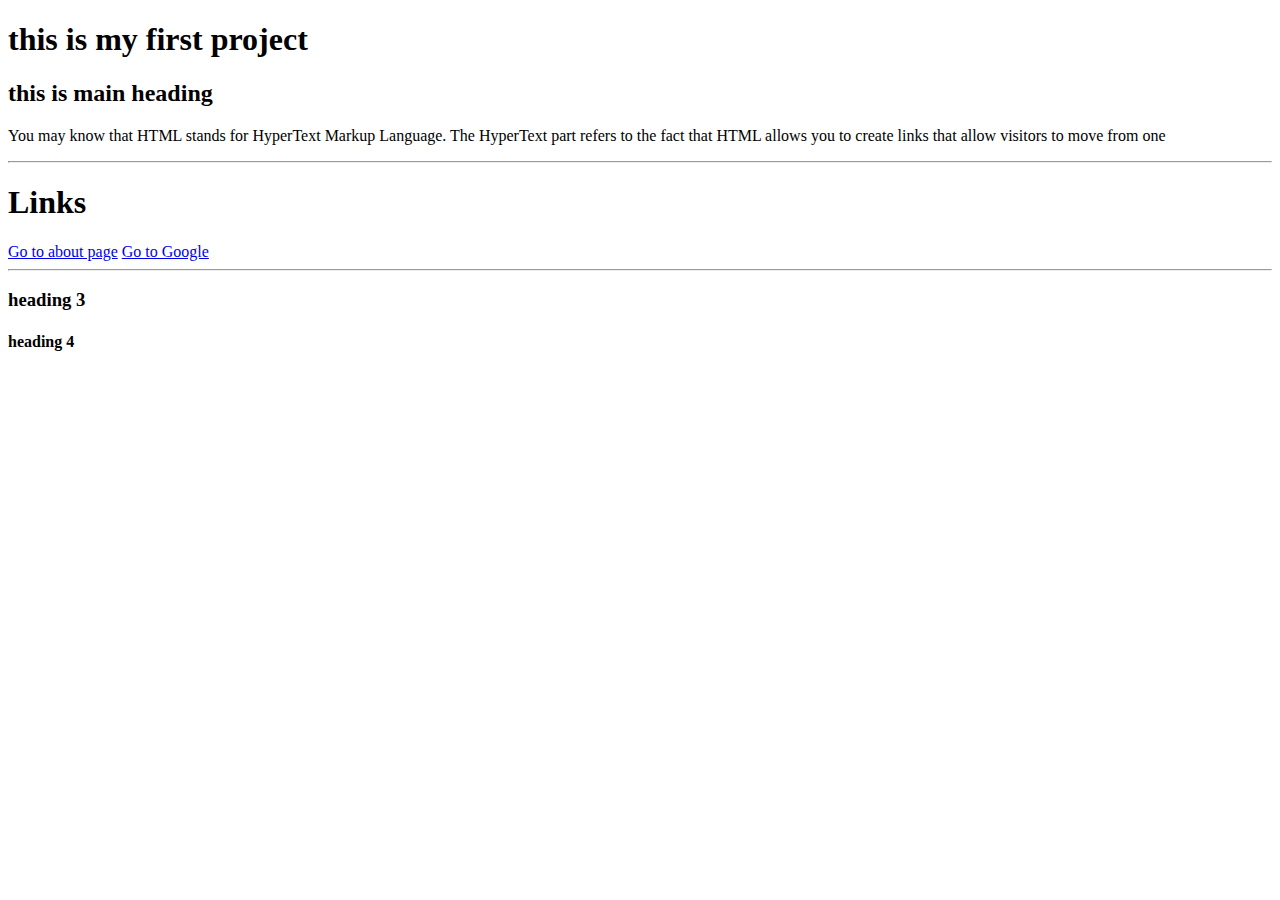
<file: class_2/index.html>
<!DOCTYPE html>
<html>
<head>
    <title> Home-first project</title>
</head>
<body>
    <h1 title="I am at seerath">this is my first project</h1>
    <h2 title="Heading 2">this is main heading</h2>
    <p>You may know that HTML 
        stands for HyperText Markup 
        Language. The HyperText part 
        refers to the fact that HTML 
        allows you to create links that 
        allow visitors to move from one</p>

        <hr />
        <h1>Links</h1>
        <a href="about.html">Go to about page</a>
        <a href="https://google.com"target="_blank">Go to Google</a>
        <hr />
        <h3 title="Heading 3">heading 3</h3>
        <h4>heading 4</h4>
    
</body>
</html>
</file>
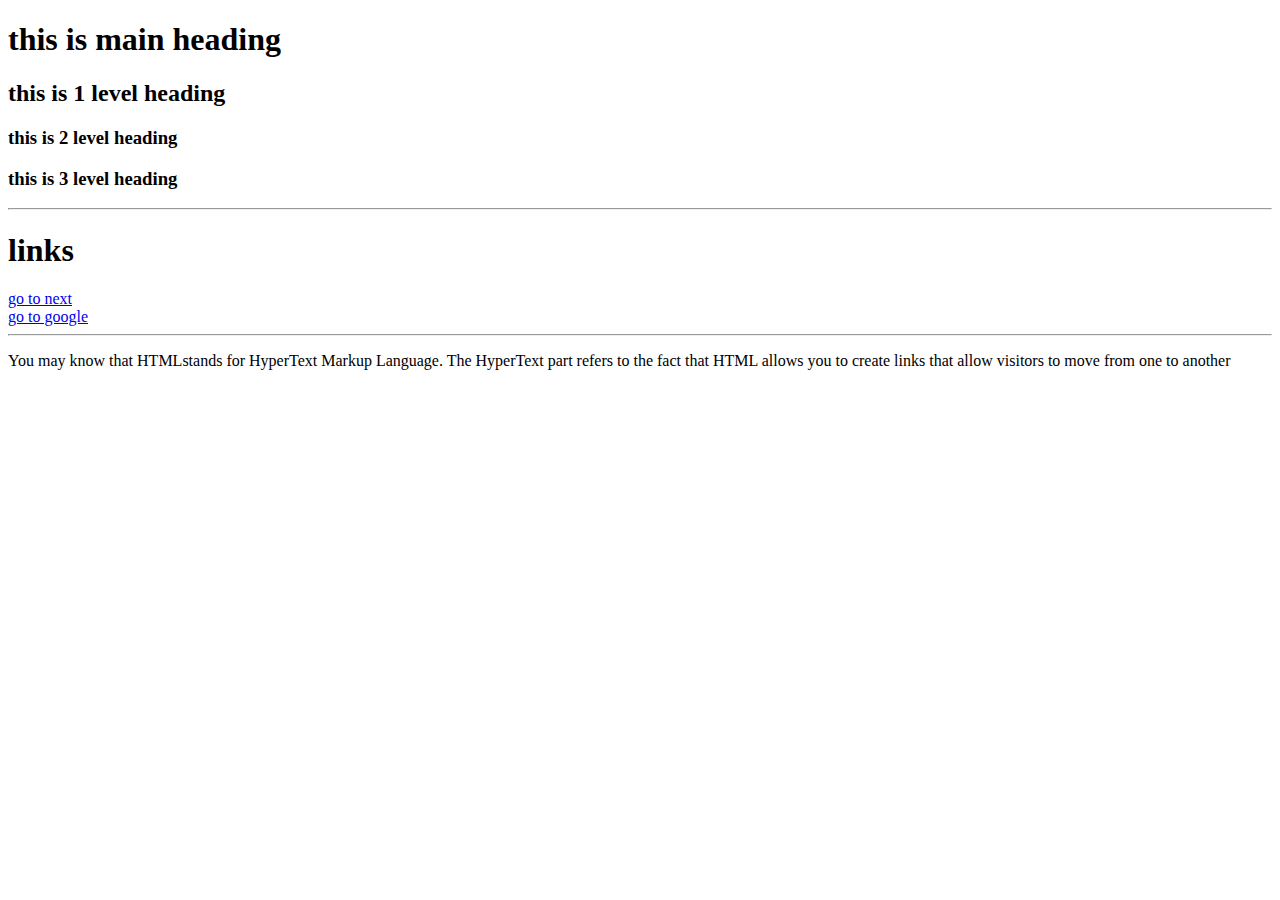
<file: class_3/index.html>
<!DOCTYPE html>
<html lang="en">
<head>
    <meta charset="UTF-8">
    <meta http-equiv="X-UA-Compatible" content="IE=edge">
    <meta name="viewport" content="width=device-width, initial-scale=1.0">
    <title>2nd practice</title>
</head>
<body><h1>this is main heading</h1>
    <h2>this is 1 level heading</h2>
    <h3>this is 2 level heading</h3>
    <h3>this is 3 level heading</h3>

    <hr />
<h1> links</h1>
<a href="next.html"target="_blank">go to next</a>
<br /><a href="https://google.com">go to google</a>
    <hr />
    <p>You may know that HTMLstands for HyperText Markup 
Language. The HyperText part refers to the fact that HTML 
allows you to create links that allow visitors to move
 from one to another</p>

    
</body>
</html>
</file>
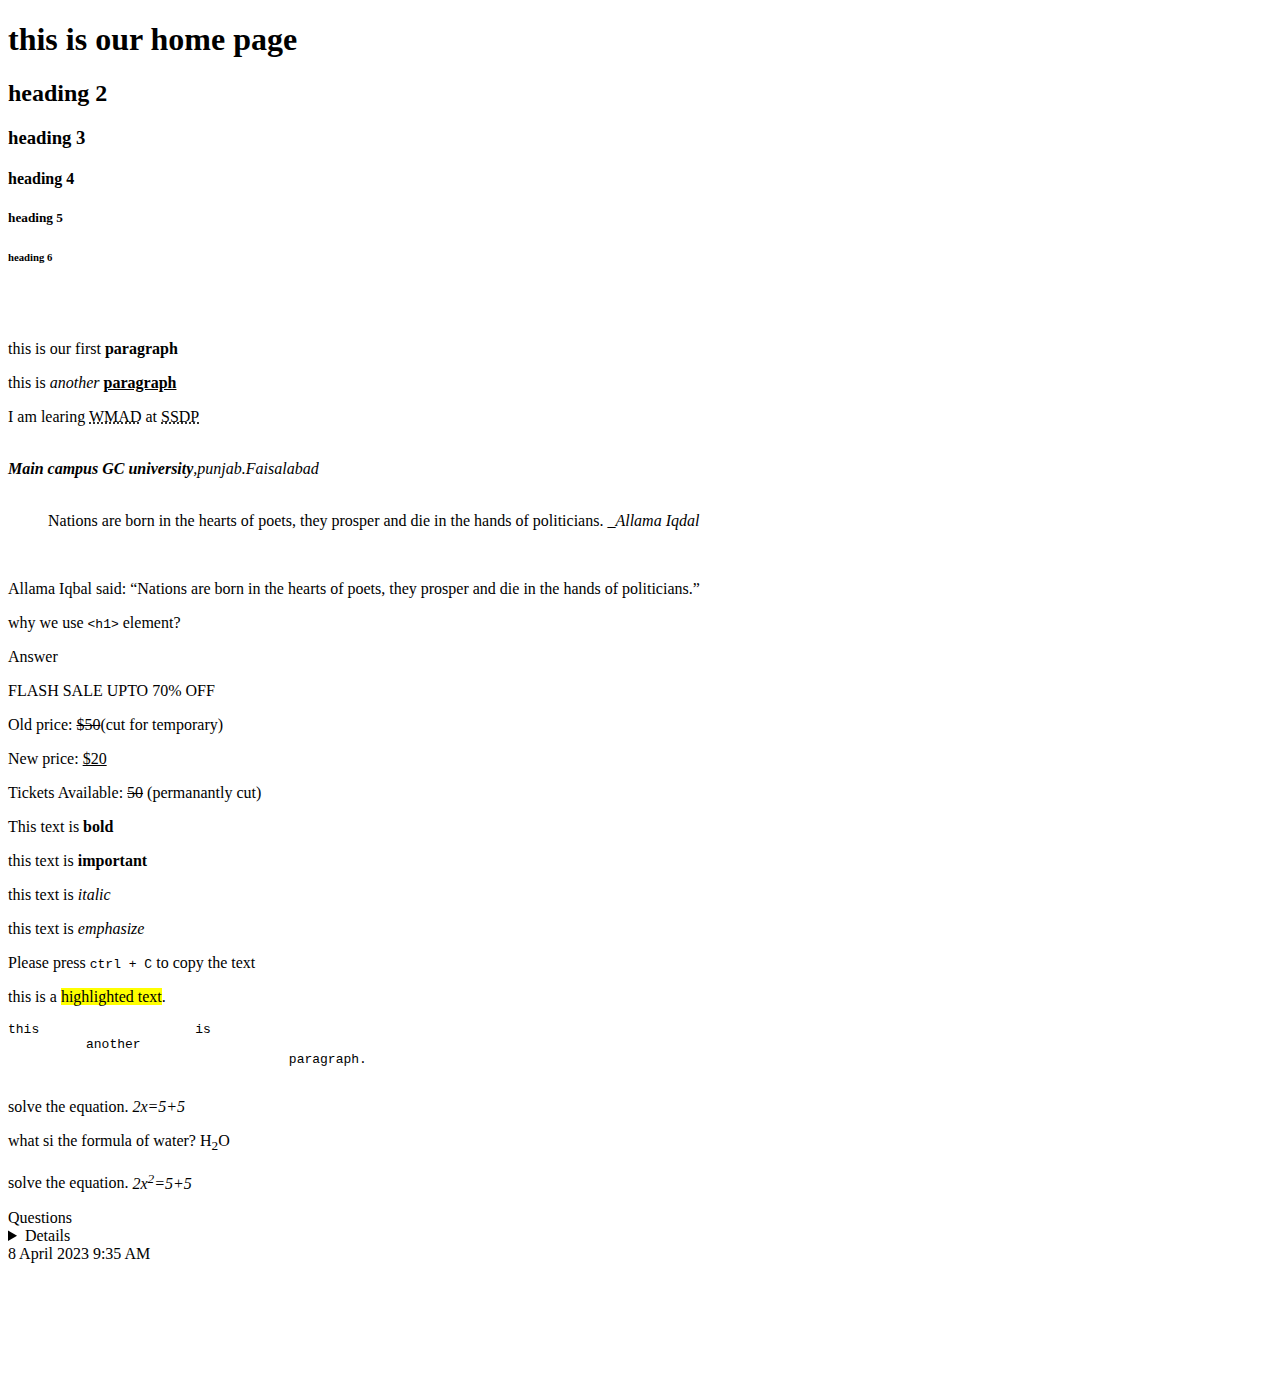
<file: class_4/index.html>
<!DOCTYPE html>
<html lang="en">
<head>
    <meta charset="UTF-8">
    <meta http-equiv="X-UA-Compatible" content="IE=edge">
    <meta name="viewport" content="width=device-width, initial-scale=1.0">
    <title>2 project</title>
</head>
<body>
    <h1>this is our home page</h1>
    <h2>heading 2</h2>
    <h3>heading 3</h3>
    <h4>heading 4</h4>
    <h5>heading 5</h5>
    <h6>heading 6</h6>
    <br />
    <br />
    <p>this is our first <b>paragraph</b></p>
    <p>this is <i>another</i> <u><b>paragraph</b></u></p>
    <p>I am learing <abbr title="web and mobile application development">WMAD</abbr> at <abbr title="Seerath skills development program">SSDP</abbr></p>
    <br />
    <address><b>Main campus GC university</b>,punjab.Faisalabad</address>
    <br />
    <blockquote>Nations are born in the hearts of poets, they prosper and die in the hands of politicians. <cite>_Allama Iqdal</cite></blockquote>
    <br />
    <p>Allama Iqbal said: <q>Nations are born in the hearts of poets, they prosper and die in the hands of politicians.</q></p>
    <p>why we use <code>&lt;h1&gt;</code> element?</p>
    <p>Answer</p>
    <p>FLASH SALE UPTO 70% OFF</p>
    <P>Old price: <del>$50</del>(cut for temporary)</P>
    <p>New price: <ins>$20</ins></p>
    <p>Tickets Available: <s>50</s> (permanantly cut) </p>
    <p>This text is <b>bold</b></p>
    <p>this text is <strong>important</strong></p>
    <p>this text is <i>italic</i></p>
    <p>this text is <em>emphasize</em></p>
    <p>Please press <kbd>ctrl + C</kbd> to copy the text</p>
    <p>this is a <mark>highlighted text</mark>.</p>
    <pre>this                    is            
          another                
                                    paragraph.
    </pre>
    <p>solve the equation. <var>2x=5+5</var></p>
    <p>what si the formula of water? H<sub>2</sub>O</p>
    <p>solve the equation. <var>2x<sup>2</sup>=5+5</var></p>
    <summary>Questions</summary>
    <details>Answers</details>

    <time>8 April 2023 9:35 AM</time>
    <br />
    <br />
    <br />
    <br />
    <br />
    <br />
    <br />
    <br />

</body>
</html>
</file>
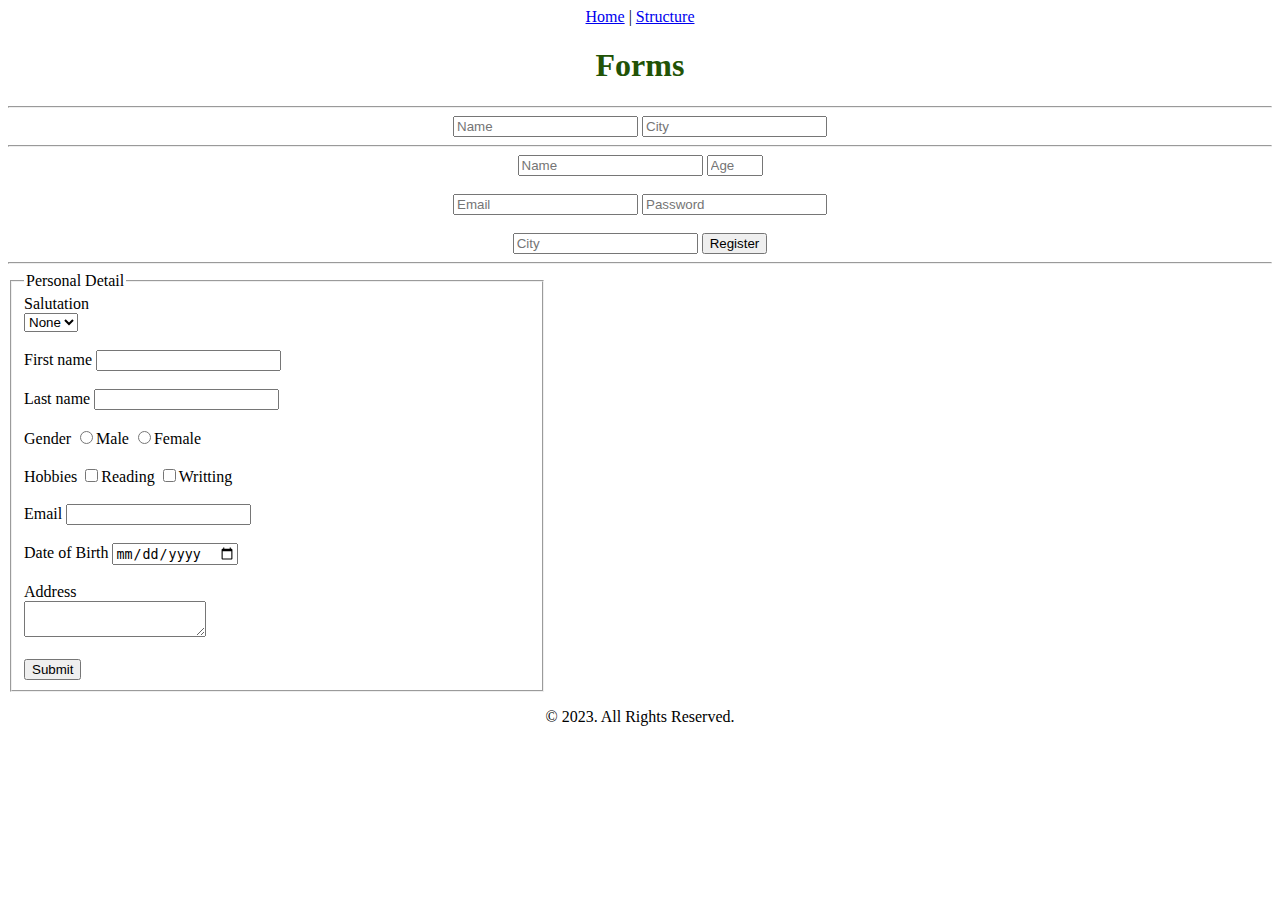
<file: class_5/index.html>
<!DOCTYPE html>
<html lang="en">

<head>
    <meta charset="UTF-8">
    <meta http-equiv="X-UA-Compatible" content="IE=edge">
    <meta name="viewport" content="width=device-width, initial-scale=1.0">
    <title>html forms</title>
</head>

<body>
    <header>
        <nav style="text-align: center;">
        <a href="index.html">Home</a> |
        <a href="structure.html">Structure</a>
        </nav>
    </header>
    <main>
        <h1 style="text-align: center;color: rgb(34, 83, 6);">Forms</h1>
     <hr />
     <form style="text-align: center;">
        <input type="text" placeholder="Name">
        <input type="text" placeholder="City">
     </form>
     <hr />
     <form style="text-align: center;">
        <input type="text" placeholder="Name" name="full name">
        <input type="number" placeholder="Age" min="12" max="22">
        <br><br>
        <input type="email" placeholder="Email" required name="Email">
        <input type="password" placeholder="Password" minlength="6" maxlength="12" name="password">
        <br><br>
        <input type="text" placeholder="City" name="city">
        <input type="submit" value="Register">
        <hr>

     </form>

     <fieldset style="width: 40%;">
        <legend>Personal Detail</legend>
        <form>
            <label for="salutation">Salutation</label><br>
            <select name="salutation" id="salutation">
                <option value="none">None</option>
                <option value="mr">Mr</option>
                <option value="ms">Ms</option>
                <option value="mrs">Mrs</option>
            </select>
            <br><br>

            <label for="first name">First name</label>
            <input type="text" name="first name" id="first name">
            <br><br>

            <label for="last name">Last name</label>
            <input type="text" name="last name" id="last name">
            <br><br>

            <label for="">Gender</label>
            <input type="radio" name="gender" value="male" id="male"><label for="male">Male</label>
            <input type="radio" name="gender" value="female" id="female"><label for="female">Female</label>
            <br><br>

            <label for="">Hobbies</label>
            <input type="checkbox" name="hobbies" value="reading" id="readinghobby"><label for="readinghobby">Reading</label>
            <input type="checkbox" name="hobbies" value="writting" id="writtinghobby"><label for="writtinghobby">Writting</label>
            <br><br>
            
            <label for="email">Email</label>
            <input type="email" name="email" id="email">
            <br><br>

            <label for="dob">Date of Birth</label>
            <input type="date" name="dob" id="dob">
            <br><br>

            <label for="address">Address</label><br>
            <textarea name="address" id="address"></textarea>
            <br><br>

            <input type="submit">

        </form>
    </fieldset>

    </main>

    <footer>
        <p style="text-align: center;">&COPY; 2023. All Rights Reserved.</p>
    </footer>
</body>

</html>
</file>
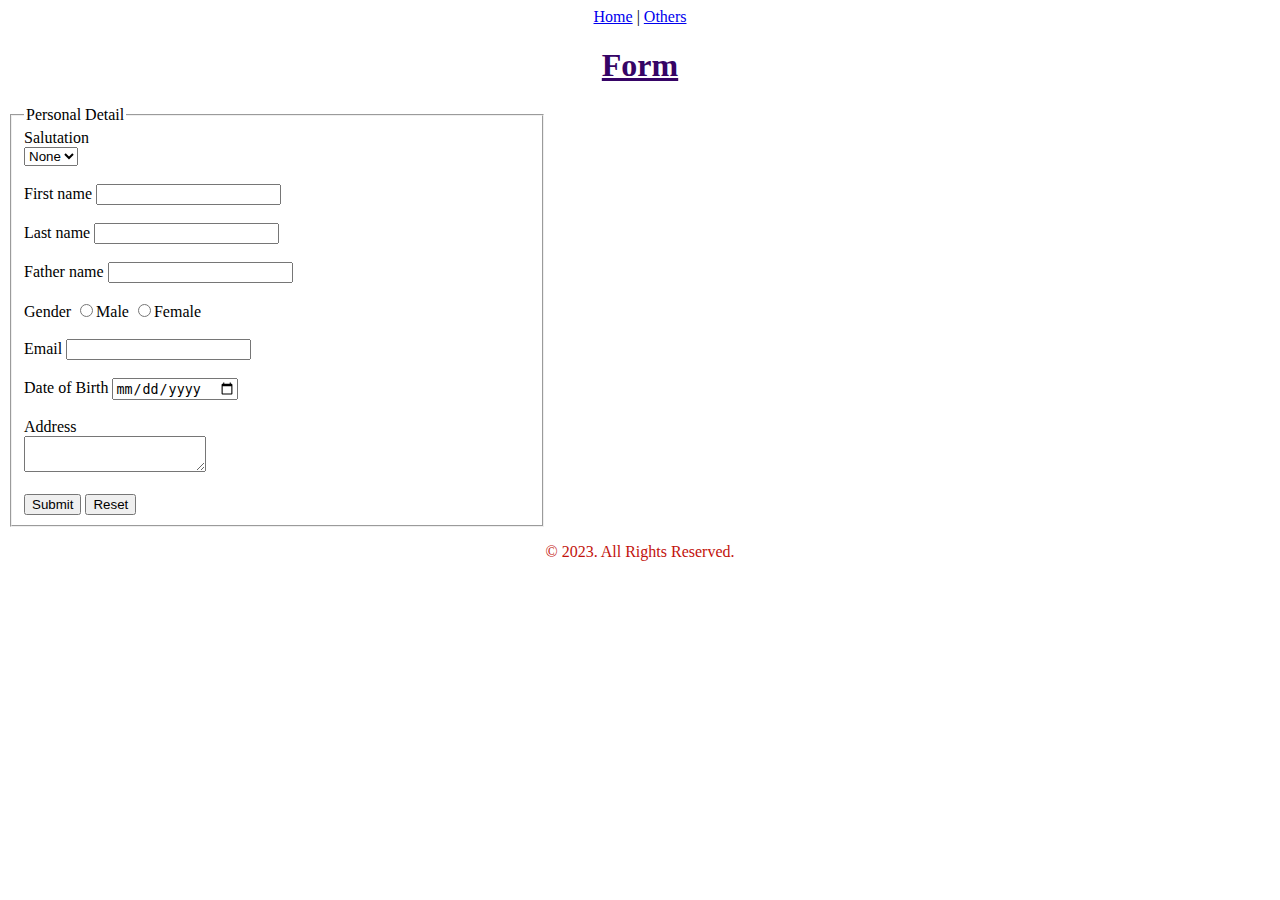
<file: class_6/index.html>
<!DOCTYPE html>
<html lang="en">
<head>
    <meta charset="UTF-8">
    <meta http-equiv="X-UA-Compatible" content="IE=edge">
    <meta name="viewport" content="width=device-width, initial-scale=1.0">
    <title>Home_Form</title>
</head>
<body>
    <header>
        <nav style="text-align: center;">
            <a href="index.html">Home</a> | 
            <a href="other.html">Others</a>
        </nav>
    </header>

    <main>
        <h1 style="text-align: center;color: rgb(54, 4, 102);"><u>Form</u></h1>
        <fieldset style="width: 40%;">
            <legend>Personal Detail</legend>
            <form>
                <label for="salutation">Salutation</label><br />
                <select name="salutation" id="salutation">
                    <option value="none">None</option>
                    <option value="mr">Mr</option>
                    <option value="ms">Ms</option>
                    <option value="mrs">Mrs</option>
                </select>
                <br><br>

                <label for="first name">First name</label>
                <input type="text" name="first name" id="first name">
                <br><br>

                <label for="last name">Last name</label>
                <input type="text" name="last name" id="last name">
                <br /><br />

                <label for="father name">Father name</label>
                <input type="text" name="father name" id="father name">
                <br /><br />

                <label>Gender</label>
                <input type="radio" name="gender" id="male"><label for="male">Male</label>
                <input type="radio" name="gender" id="female"><label for="female">Female</label>
                <br /><br />

                <label for="email">Email</label>
                <input type="email" name="email" id="email">
                <br /><br />

                <label for="dob">Date of Birth</label>
                <input type="date" name="dob" id="dob">
                <br /><br />

                <label for="address">Address</label><br>
                <textarea name="address" id="address"></textarea>
                <br><br>

                <input type="submit">
                <input type="submit" value="Reset">


            </form>
        </fieldset>
    </main>

    <footer>
        <p style="text-align: center;color: rgb(194, 18, 12);">&copy; 2023. All Rights Reserved.</p>
    </footer>
</body>
</html>
</file>
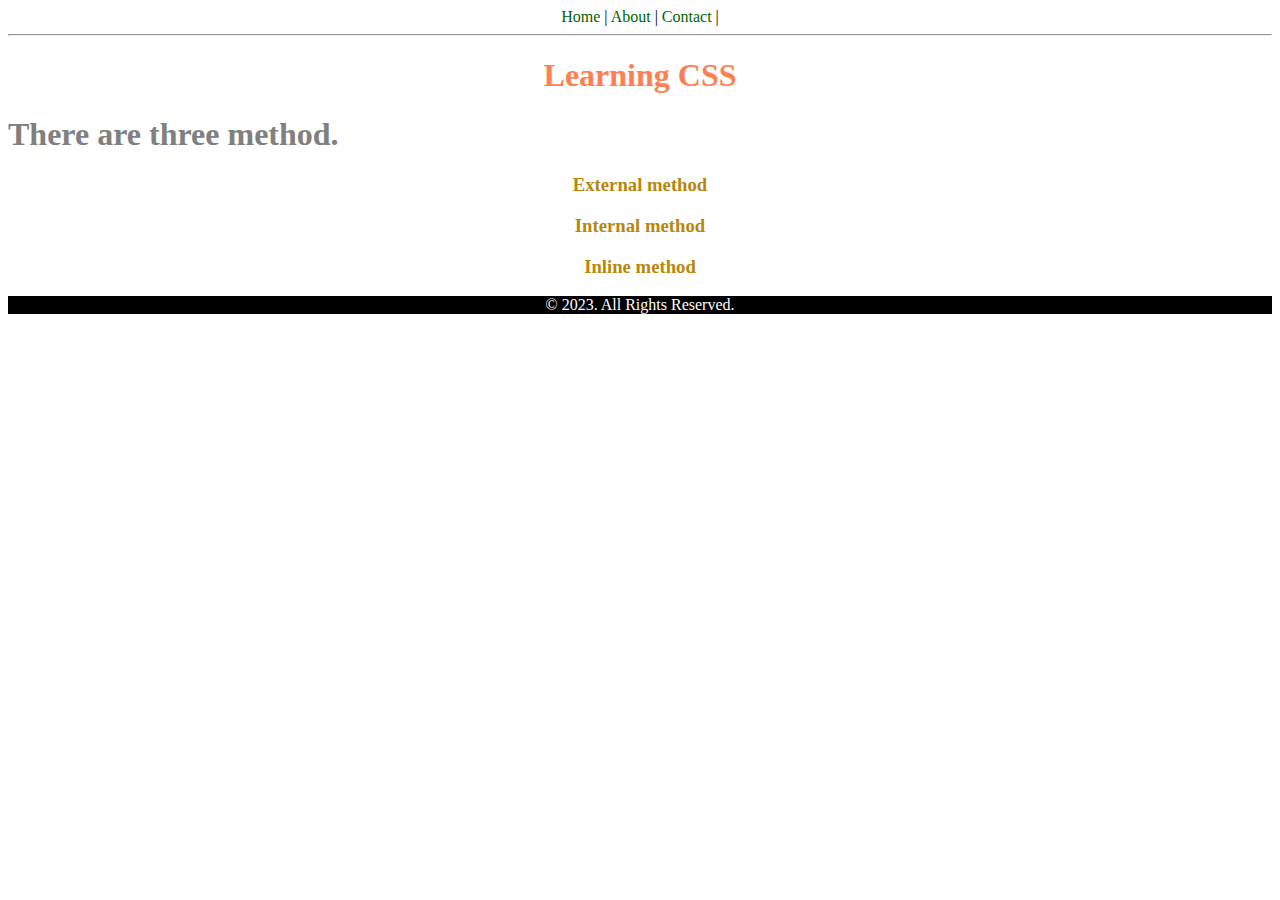
<file: class_7/index.html>
<!DOCTYPE html>
<html lang="en">
<head>
    <meta charset="UTF-8">
    <meta http-equiv="X-UA-Compatible" content="IE=edge">
    <meta name="viewport" content="width=device-width, initial-scale=1.0">
    <title>home</title>
    <style>
        a{
            text-decoration: none;
            color: darkgreen;
            }
        h1{
            color: grey
        }
        h3{
            color: darkgoldenrod;
            text-align: center;
        }

    </style>
</head>
<body>
    <!--starting header section-->
    <header>
        <nav style="text-align: center;">
            <a href="index.html">Home</a> |
            <a href="about.html">About</a> |
            <a href="contact.html">Contact</a> | 
            <hr />
        </nav>
    </header>
    <main>
        <!--starting main section-->
        <h1 style="color: coral;text-align: center;">Learning CSS</h1>
        <h1>There are three method.</h1>
        <h3>External method</h3>
        <h3>Internal method</h3>
        <h3>Inline method</h3>

        
    </main>
    <footer>
        <!--satrting footer section-->
        <p style="background-color: black;color: white;text-align: center;">&copy; 2023. All Rights Reserved.</p>
    </footer>
</body>
</html>
</file>
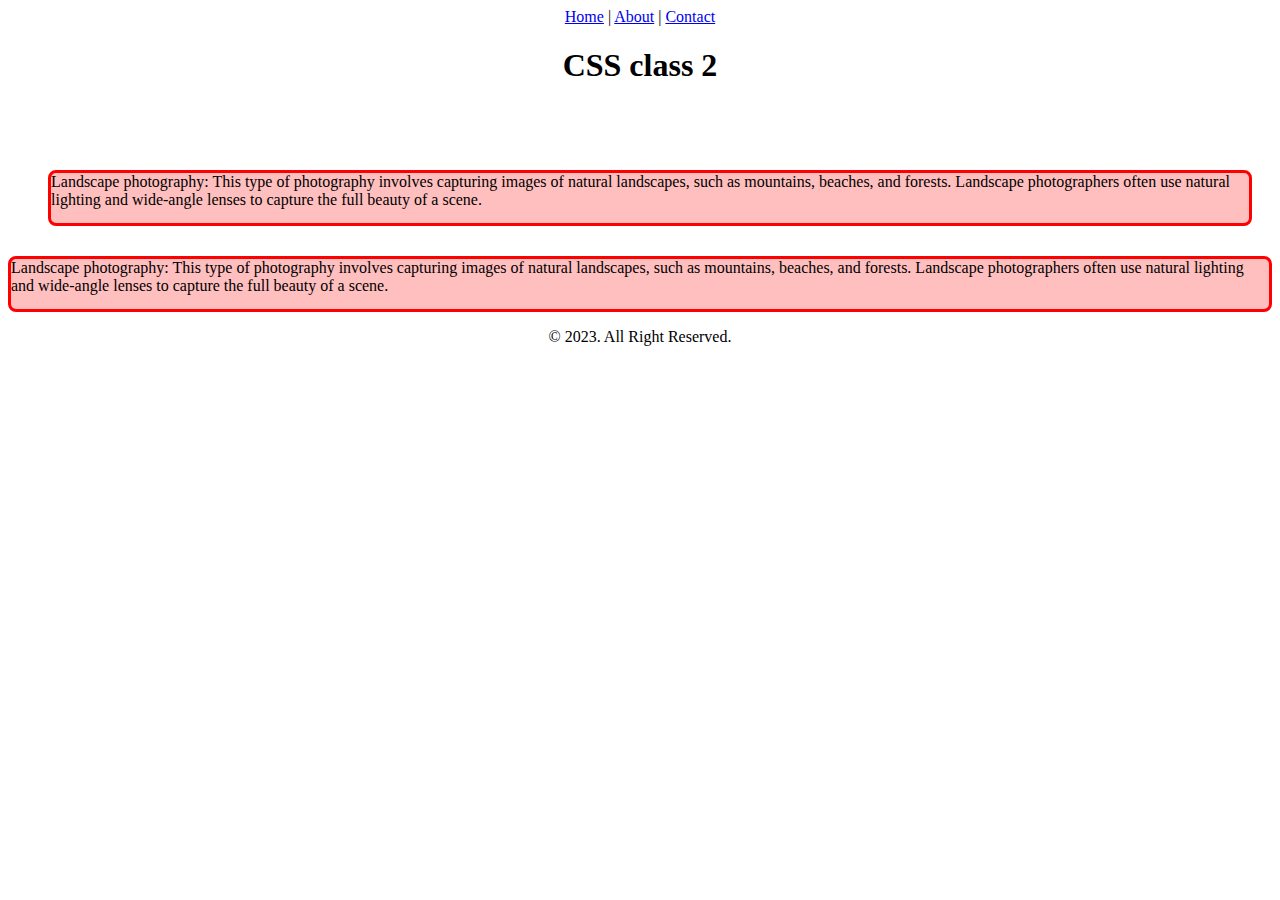
<file: class_8/index.html>
<!DOCTYPE html>
<html lang="en">
<head>
    <meta charset="UTF-8">
    <meta http-equiv="X-UA-Compatible" content="IE=edge">
    <meta name="viewport" content="width=device-width, initial-scale=1.0">
    
<link rel="stylesheet" href="styles/style.css">

    <title>css project 2</title>
</head>
<body>
    <header>
        <nav>
            <a href="index.html">Home</a> | 
            <a href="about.html">About</a> | 
            <a href="contact.html">Contact</a>
        </nav>
    </header>

    <main>
        <h1>CSS class 2</h1><br><br><br>
        <div class="box box1">
            Landscape photography: This type of photography involves capturing images of natural landscapes, such as mountains, beaches, and forests. Landscape photographers often use natural lighting and wide-angle lenses to capture the full beauty of a scene.  </div>
        
        <div class="box box2">
            Landscape photography: This type of photography involves capturing images of natural landscapes, such as mountains, beaches, and forests. Landscape photographers often use natural lighting and wide-angle lenses to capture the full beauty of a scene.  </div>
    </main>
    <footer>
        <p>&copy; 2023. All Right Reserved.</p>
    </footer>
</body>
</html>
</file>
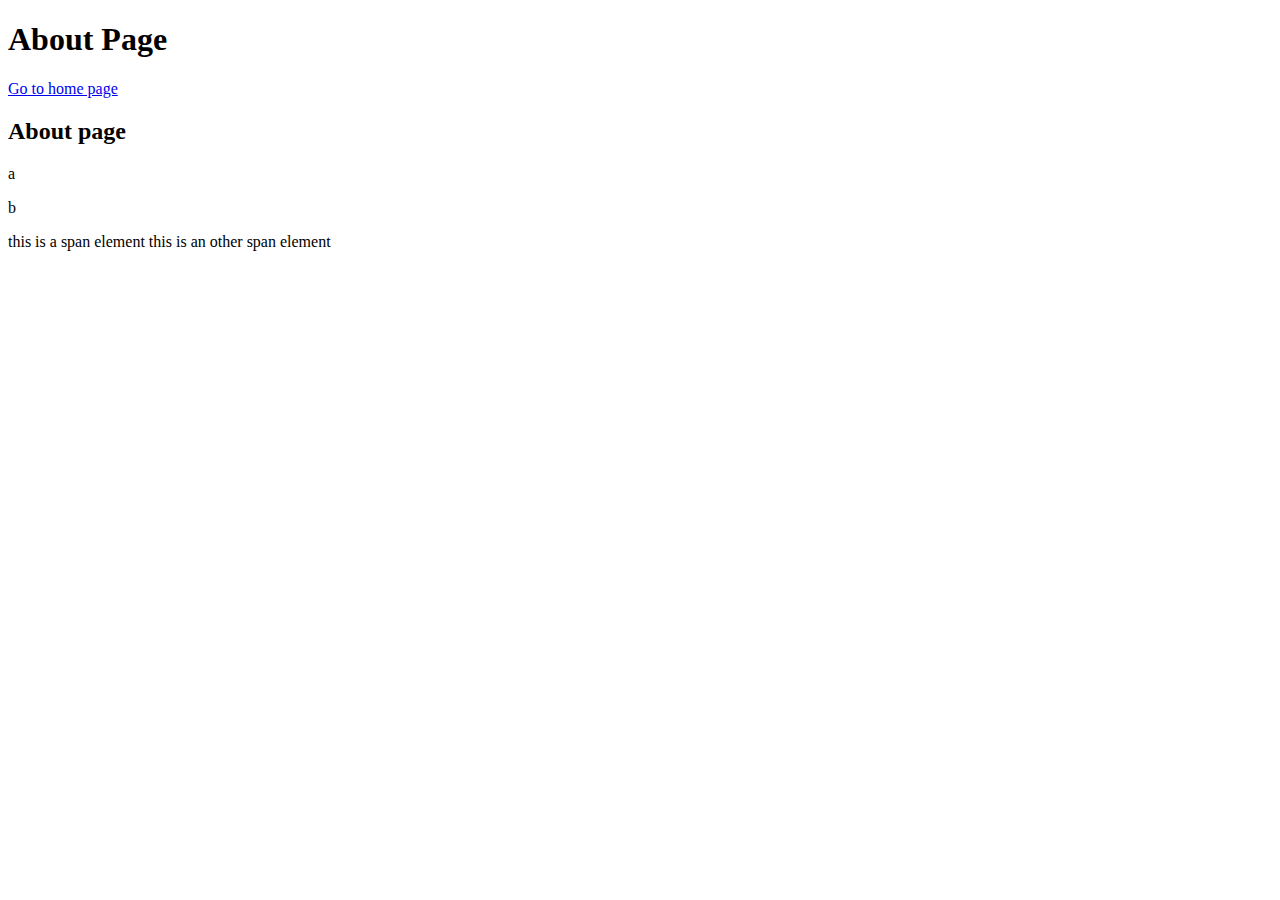
<file: class_2/about.html>
<!DOCTYPE html>
<html>
<head>
    <title>About</title>
</head>
<body>
    <h1>About Page</h1>
    <a href="index.html">Go to home page</a>
    <h2> About page</h2>
    <p>a</p>
    <p>b</p>
    <span>this is a span element</span>
    <span>this is an other span element</span>
</body>
</html>
</file>
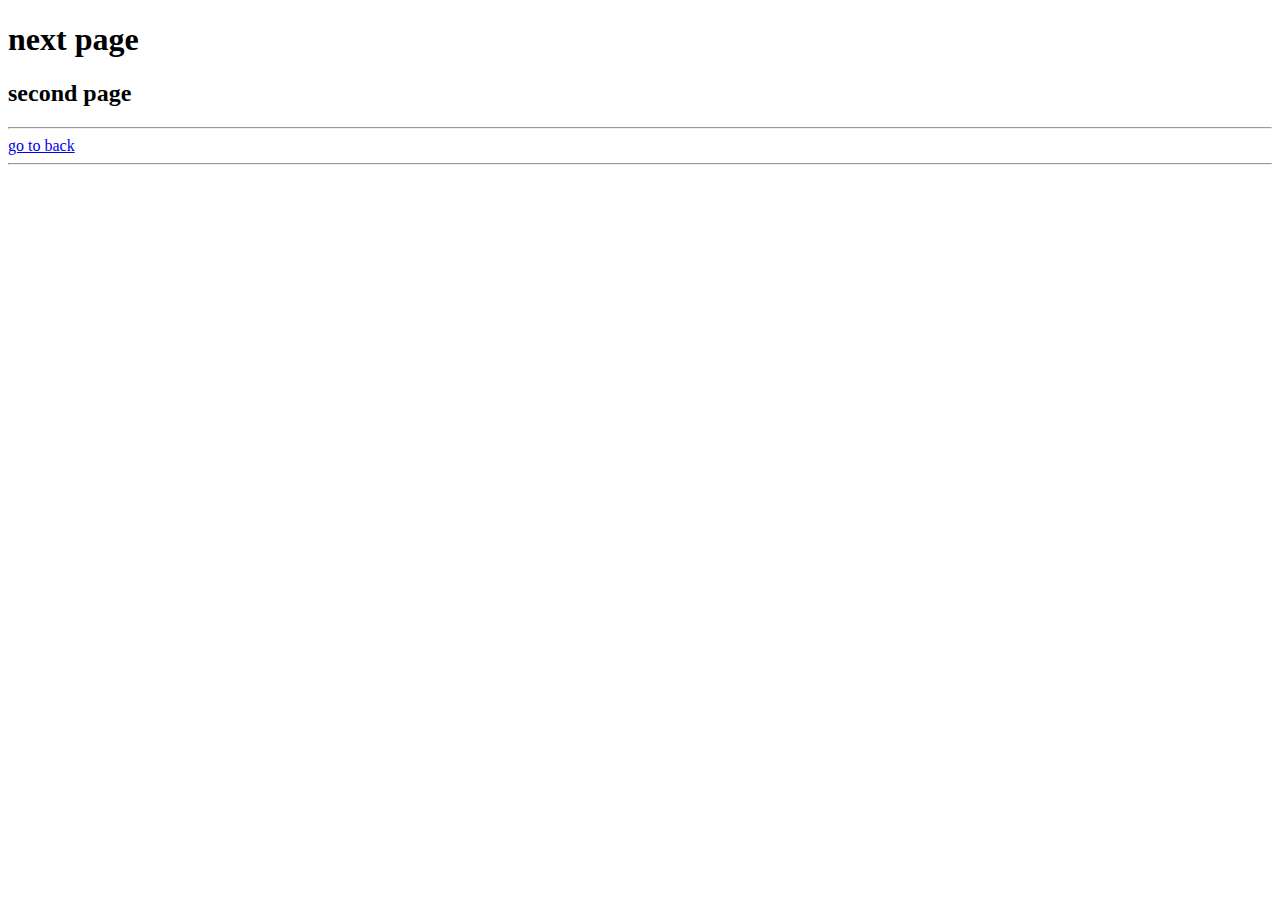
<file: class_3/next.html>
<!DOCTYPE html>
<html lang="en">
<head>
    <meta charset="UTF-8">
    <meta http-equiv="X-UA-Compatible" content="IE=edge">
    <meta name="viewport" content="width=device-width, initial-scale=1.0">
    <title>Document</title>
</head>
<body>
    <h1>next page</h1>
    <h2>second page</h2>
    <hr />
<a href="index.html">go to back</a>
    <hr />
</body>
</html>
</file>
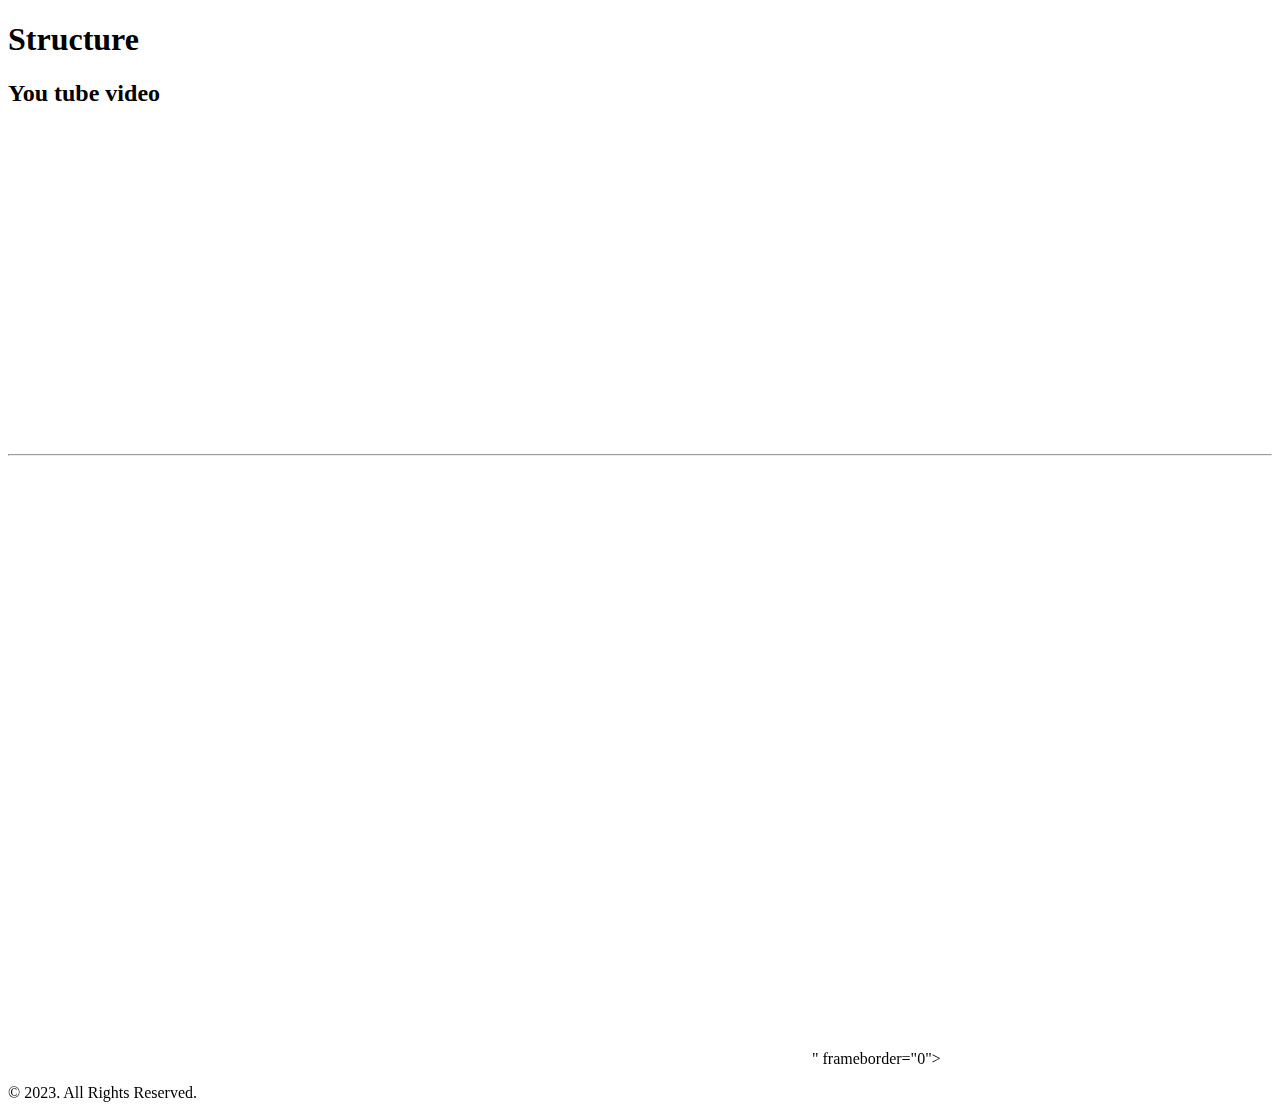
<file: class_5/structure.html>
<!DOCTYPE html>
<html lang="en">
<head>
    <meta charset="UTF-8">
    <meta http-equiv="X-UA-Compatible" content="IE=edge">
    <meta name="viewport" content="width=device-width, initial-scale=1.0">
    <title>structure</title>
</head>
<body>
    <header>
        <nav>
            <a href=""></a>
            </nav>
    </header>
    <main>
        <h1>Structure</h1>
        <h2>You tube video</h2>
        <iframe width="560" height="315" src="https://www.youtube.com/embed/ra4JXYbQDyU" title="YouTube video player" frameborder="0" allow="accelerometer; autoplay; clipboard-write; encrypted-media; gyroscope; picture-in-picture; web-share" allowfullscreen></iframe>
        <iframe src="" frameborder="0"></iframe>

        <hr>
        <iframe src="https://www.google.com/maps/embed?pb=!1m18!1m12!1m3!1d3404.929367450528!2d73.0674168752838!3d31.41607207426191!2m3!1f0!2f0!3f0!3m2!1i1024!2i768!4f13.1!3m3!1m2!1s0x392242bef30a05ed%3A0x39e814b7f874c28d!2sGovernment%20College%20University%20Faisalabad!5e0!3m2!1sen!2s!4v1681182490446!5m2!1sen!2s" width="800" height="600" style="border:0;" allowfullscreen="" loading="lazy" referrerpolicy="no-referrer-when-downgrade"></iframe>
        " frameborder="0"></iframe>

    </main>
    <footer>
        <p>&copy; 2023. All Rights Reserved.</p>


    </footer>
</body>
</html>
</file>
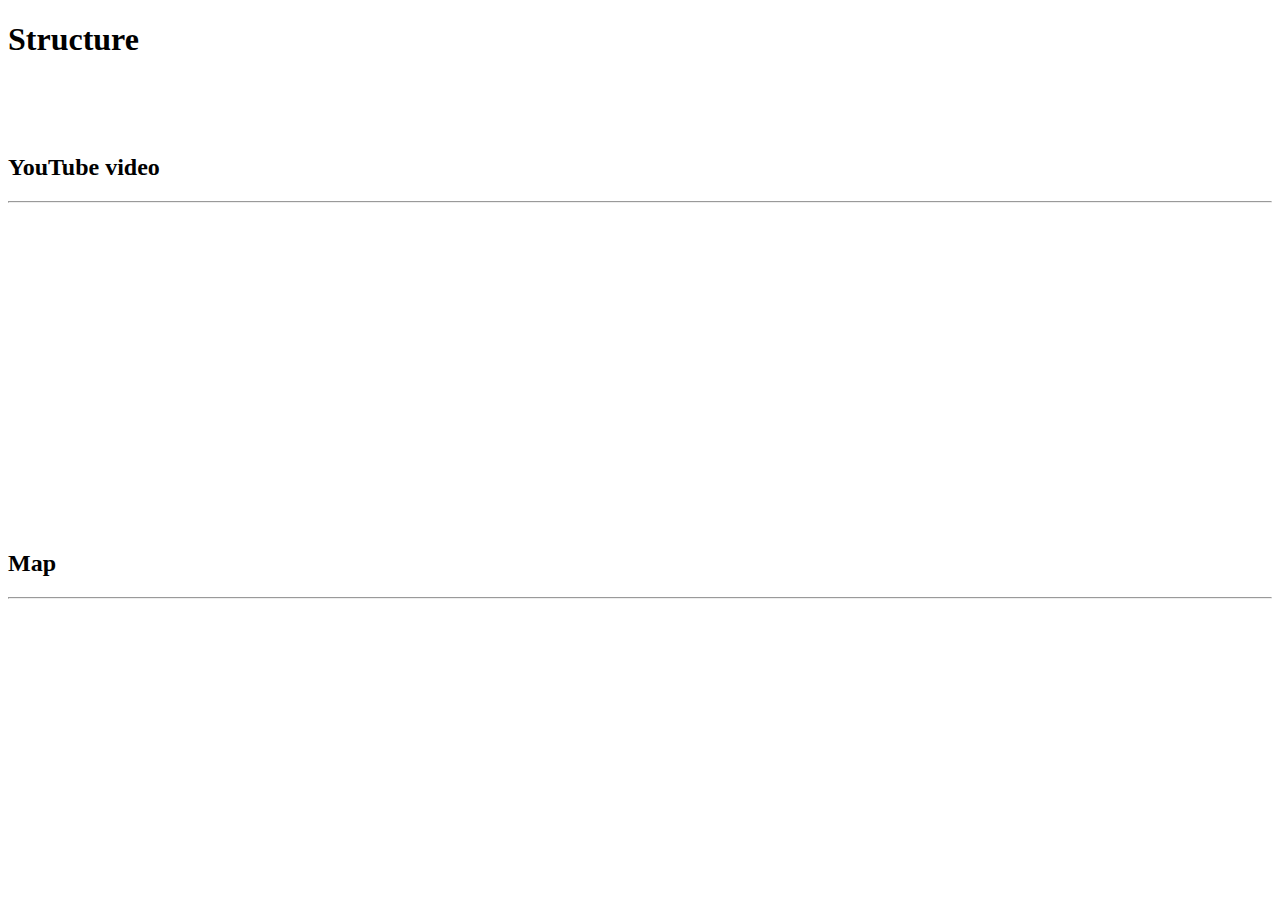
<file: class_6/other.html>
<!DOCTYPE html>
<html lang="en">
<head>
    <meta charset="UTF-8">
    <meta http-equiv="X-UA-Compatible" content="IE=edge">
    <meta name="viewport" content="width=device-width, initial-scale=1.0">
    <title>other</title>
</head>
<body>
   <header>
    <nav>
        <a href=""></a>
    </nav>
   </header>

   <main>
    <h1>Structure</h1>
    <br><br><br>
    <h2>YouTube video</h2><hr />
    <iframe width="560" height="315" src="https://www.youtube.com/embed/ra4JXYbQDyU" title="YouTube video player" frameborder="0" allow="accelerometer; autoplay; clipboard-write; encrypted-media; gyroscope; picture-in-picture; web-share" allowfullscreen></iframe>
    <h2>Map</h2><hr>
    <iframe src="https://www.google.com/maps/embed?pb=!1m18!1m12!1m3!1d5786.952047777436!2d39.607181100840094!3d24.466735454392854!2m3!1f0!2f0!3f0!3m2!1i1024!2i768!4f13.1!3m3!1m2!1s0x15bdbfaa728d4c15%3A0x39c9cca9e8b98e2f!2sAl%20Masjid%20an%20Nabawi!5e0!3m2!1sen!2s!4v1681186083131!5m2!1sen!2s" width="400" height="300" style="border:0;" allowfullscreen="" loading="lazy" referrerpolicy="no-referrer-when-downgrade"></iframe>

   </main>
   <footer>

   </footer> 
</body>
</html>
</file>
<file: class_8/styles/style.css>
nav,h1,p{
    text-align: center;
}
.box{
    height: 50px;
    /* border-width: 2px;
    border-bottom:dotted;
    border-color: red; */
    border: 3px solid red;
    background-color: rgba(255, 0, 0, 0.25);
    border-radius: 8px;
}
.box1{
    /* margin-top: 10px;
    margin-right: 20px;
    margin-bottom: 30px;
    margin-left: 40px; */
    margin: 10px 20px 30px 40px;

}
</file>
